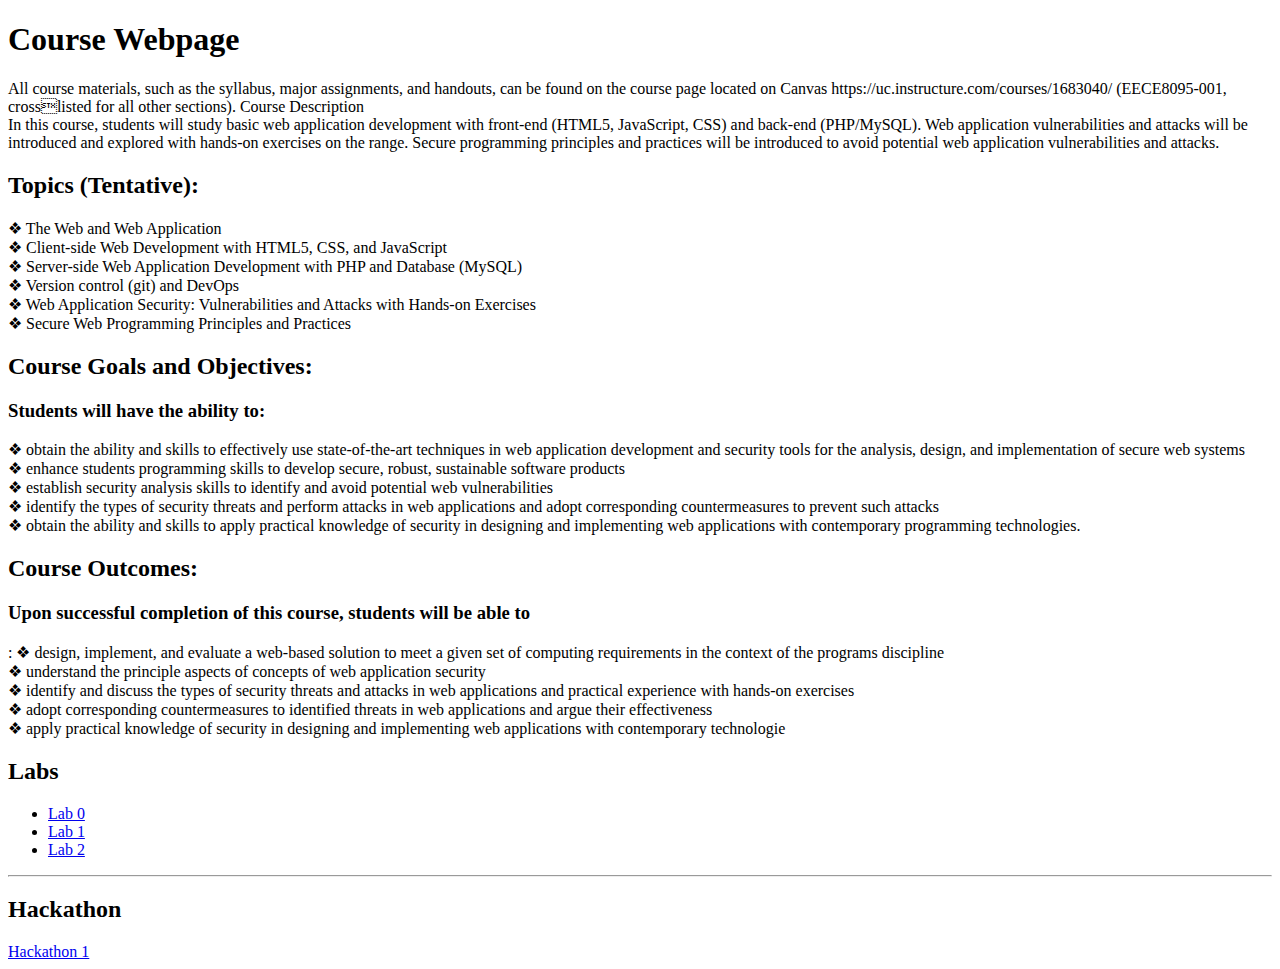
<file: project/syllabus.html>
<!DOCTYPE html>
<head>
</head>
    <body>
        <H1>Course Webpage </H1>
        All course materials, such as the syllabus, major assignments, and handouts, can be found on the 
        course page located on Canvas https://uc.instructure.com/courses/1683040/ (EECE8095-001, crosslisted for all other sections).
        Course Description <br>
        In this course, students will study basic web application development with front-end
        (HTML5, JavaScript, CSS) and back-end (PHP/MySQL). Web application vulnerabilities and attacks will 
        be introduced and explored with hands-on exercises on the range. Secure programming principles and
        practices will be introduced to avoid potential web application vulnerabilities and attacks.<br>
        <h2> Topics (Tentative):</h2>
        ❖ The Web and Web Application <br>
        ❖ Client-side Web Development with HTML5, CSS, and JavaScript <br>
        ❖ Server-side Web Application Development with PHP and Database (MySQL) <br>
        ❖ Version control (git) and DevOps <br>
        ❖ Web Application Security: Vulnerabilities and Attacks with Hands-on Exercises <br>
        ❖ Secure Web Programming Principles and Practices <br>
        <h2>Course Goals and Objectives: </h2>
        <h3>Students will have the ability to:</h3>
        ❖ obtain the ability and skills to effectively use state-of-the-art techniques in web application 
        development and security tools for the analysis, design, and implementation of secure web 
        systems <br>
        ❖ enhance students programming skills to develop secure, robust, sustainable software products <br>  
        ❖ establish security analysis skills to identify and avoid potential web vulnerabilities <br>
        ❖ identify the types of security threats and perform attacks in web applications and adopt 
        corresponding countermeasures to prevent such attacks <br>
        ❖ obtain the ability and skills to apply practical knowledge of security in designing and 
        implementing web applications with contemporary programming technologies.<br>
        <h2>Course Outcomes: </h2>
        <h3> Upon successful completion of this course, students will be able to </h3>:
        ❖ design, implement, and evaluate a web-based solution to meet a given set of computing 
        requirements in the context of the programs discipline <br>
        ❖ understand the principle aspects of concepts of web application security <br>
        ❖ identify and discuss the types of security threats and attacks in web applications and practical 
        experience with hands-on exercises <br>
        ❖ adopt corresponding countermeasures to identified threats in web applications and argue their 
        effectiveness <br>
        ❖ apply practical knowledge of security in designing and implementing web applications with 
        contemporary technologie <br>
        <div >
            <h2>Labs</h2>
                <ul>
                    <li><a href="https://github.com/bandild/waph-bandild/blob/main/labs/labo/lab0.pdf" target="_blank">Lab 0</a></li>
                    <li><a href="https://github.com/bandild/waph-bandild/blob/main/labs/lab2/waph-bandild-lab2.pdf" target="_blank">Lab 1</a></li>
                    <li><a href="https://github.com/bandild/waph-bandild/blob/main/labs/Hackathon1/waph-bandild-Hackathon1.pdf" target="_blank">Lab 2</a></li>
            </ul>
            <hr>
            <h2>Hackathon</h2>
                <li><a href="project/labReports/hackathon1.pdf" target="_blank">Hackathon 1</a></li>
        </div>
            
    </body>
</html>
</file>
